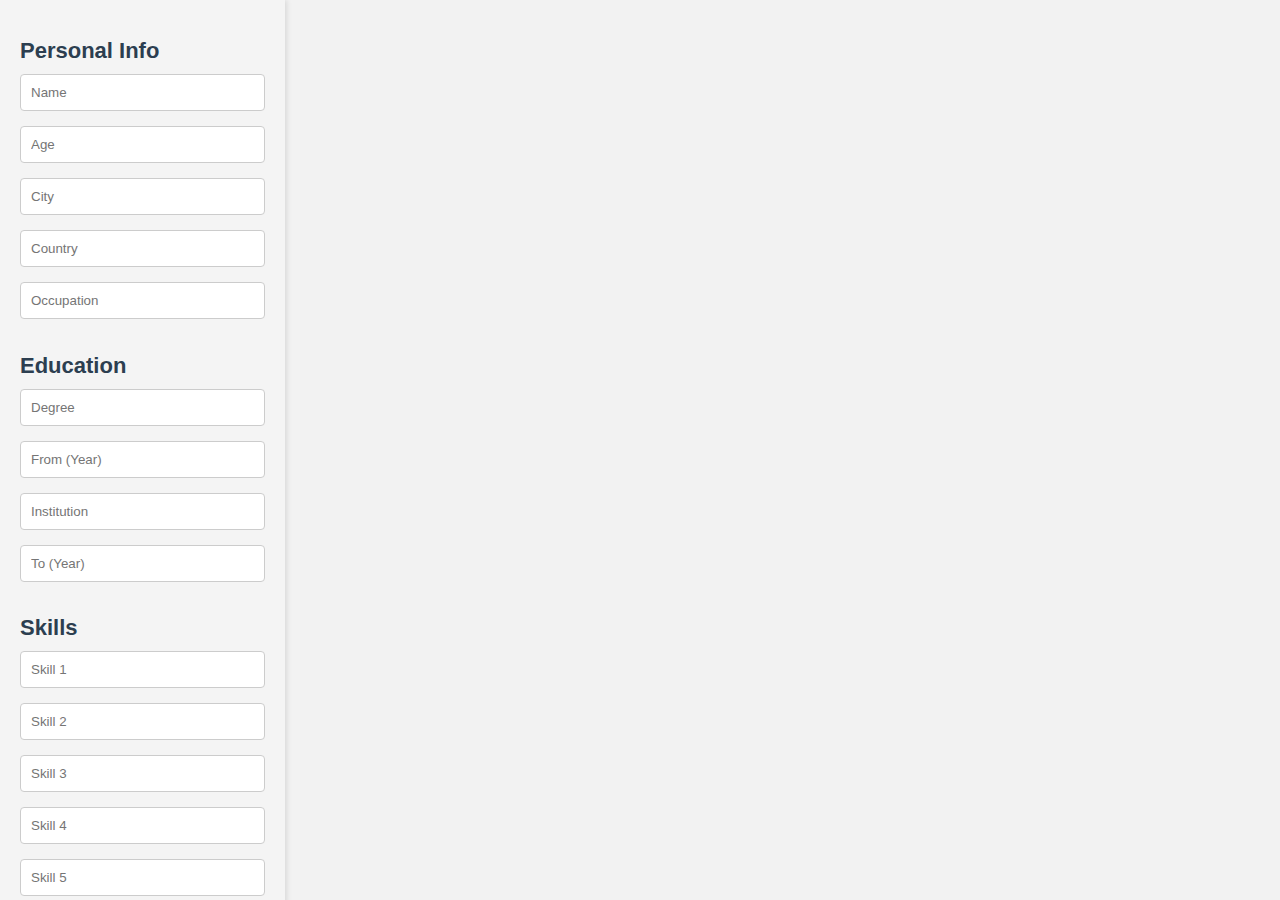
<file: Milestone 3/index.html>
<!DOCTYPE html>
<html lang="en">
  <head>
    <meta charset="UTF-8" />
    <meta name="viewport" content="width=device-width, initial-scale=1.0" />
    <title>Resume Builder</title>
    <link rel="stylesheet" href="style.css" />
  </head>
  <body>
    <div class="drawer">
      <form id="resumeForm">
        <h2>Personal Info</h2>
        <input type="text" id="name" placeholder="Name" required />
        <input type="number" id="age" placeholder="Age" />
        <input type="text" id="city" placeholder="City" />
        <input type="text" id="country" placeholder="Country" />
        <input type="text" id="occupation" placeholder="Occupation" />

        <h2>Education</h2>
        <input type="text" id="degree" placeholder="Degree" />
        <input type="text" id="from" placeholder="From (Year)" />
        <input type="text" id="institution" placeholder="Institution" />
        <input type="text" id="to" placeholder="To (Year)" />

        <h2>Skills</h2>
        <input type="text" id="skill1" placeholder="Skill 1" />
        <input type="text" id="skill2" placeholder="Skill 2" />
        <input type="text" id="skill3" placeholder="Skill 3" />
        <input type="text" id="skill4" placeholder="Skill 4" />
        <input type="text" id="skill5" placeholder="Skill 5" />

        <h2>Experience</h2>
        <textarea
          id="experience"
          placeholder="Describe your experience"
        ></textarea>

        <h2>Contact Details</h2>
        <input type="email" id="email" placeholder="Email" />
        <input type="url" id="github" placeholder="GitHub Link" />
        <input type="url" id="linkedin" placeholder="LinkedIn Profile" />

        <button type="button" id="saveBtn">Save</button>
      </form>
    </div>

    <div class="resume-container">
      <div id="resume-actions">
        <button id="previewBtn">Preview</button>
        <button id="downloadBtn">Download</button>
      </div>
      <div id="resume-display">
        <!-- Resume content will be injected here from localStorage -->
      </div>
    </div>

    <script src="script.js"></script>
    <script src="display.js"></script>
  </body>
</html>
</file>
<file: Milestone 3/style.css>
body {
  font-family: "Helvetica Neue", Arial, sans-serif;
  margin: 0;
  padding: 0;
  background-color: #f2f2f2;
  color: #333;
  display: flex;
}

.drawer {
  padding: 20px;
  background-color: #f4f4f4;
  position: fixed;
  height: 100%;
  overflow-y: auto;
  box-shadow: 2px 0 5px rgba(0, 0, 0, 0.1);
  display: flex;
  flex-direction: column;
}

form {
  display: flex;
  flex-direction: column;
  flex-grow: 1;
  justify-content: space-between; /* Ensures the save button is always visible */
}

input,
textarea {
  margin-bottom: 15px;
  padding: 10px;
  border: 1px solid #ccc;
  border-radius: 4px;
}

button {
  padding: 10px;
  background-color: #4caf50;
  color: white;
  border: none;
  border-radius: 4px;
  cursor: pointer;
}

button:hover {
  background-color: #45a049;
}

.resume-container {
  max-width: 900px;
  margin: 40px auto;
  background-color: #fff;
  padding: 40px;
  box-shadow: 0 4px 8px rgba(0, 0, 0, 0.1);
  border-radius: 8px;
  margin-left: 320px;
}
.actionBtn {
  display: flex;
  justify-content: end;
}

.preview {
  margin-right: 10px;
}

h1,
h2 {
  color: #2c3e50;
}

h1 {
  font-size: 32px;
  border-bottom: 2px solid #2c3e50;
  padding-bottom: 10px;
  margin-bottom: 20px;
}

h2 {
  font-size: 22px;
  margin-bottom: 10px;
}

.section {
  margin-bottom: 30px;
}

.personal-info,
.education,
.skills,
.experience,
.contact {
  margin-bottom: 20px;
}

.contact span {
  display: inline-block;
  margin-right: 10px;
}

.skills-list,
.education-list {
  list-style: none;
  padding: 0;
}

.skills-list li,
.education-list li {
  background-color: #ecf0f1;
  padding: 10px;
  margin-bottom: 5px;
  border-radius: 4px;
}

p {
  line-height: 1.6;
  font-size: 16px;
}

textarea {
  background-color: #ecf0f1;
  padding: 15px;
  border-radius: 8px;
  border: none;
  font-size: 16px;
}

/* Hides elements when preview mode is active */
.preview-mode #resume-actions,
.preview-mode #drawer {
  display: none;
}

/* Basic structure for the resume container */
#resume-container {
  position: relative;
  padding: 20px;
  border: 1px solid #ccc;
  background-color: #fff;
  margin-top: 20px;
  max-width: 800px;
  margin-left: auto;
  margin-right: auto;
  box-shadow: 0 0 10px rgba(0, 0, 0, 0.1);
}

#resume-actions {
  position: absolute;
  top: 10px;
  right: 10px;
}

#resume-actions button {
  background-color: #007bff;
  color: white;
  border: none;
  padding: 8px 12px;
  margin-left: 5px;
  cursor: pointer;
  border-radius: 4px;
}

#resume-actions button:hover {
  background-color: #0056b3;
}

#resume-display {
  margin-top: 50px; /* Push content below the buttons */
}

#drawer {
  /* Add your drawer styles */
  width: 250px;
  background-color: #f4f4f4;
  position: fixed;
  top: 0;
  left: 0;
  height: 100%;
  padding: 20px;
  box-shadow: 0 0 10px rgba(0, 0, 0, 0.1);
}
</file>
